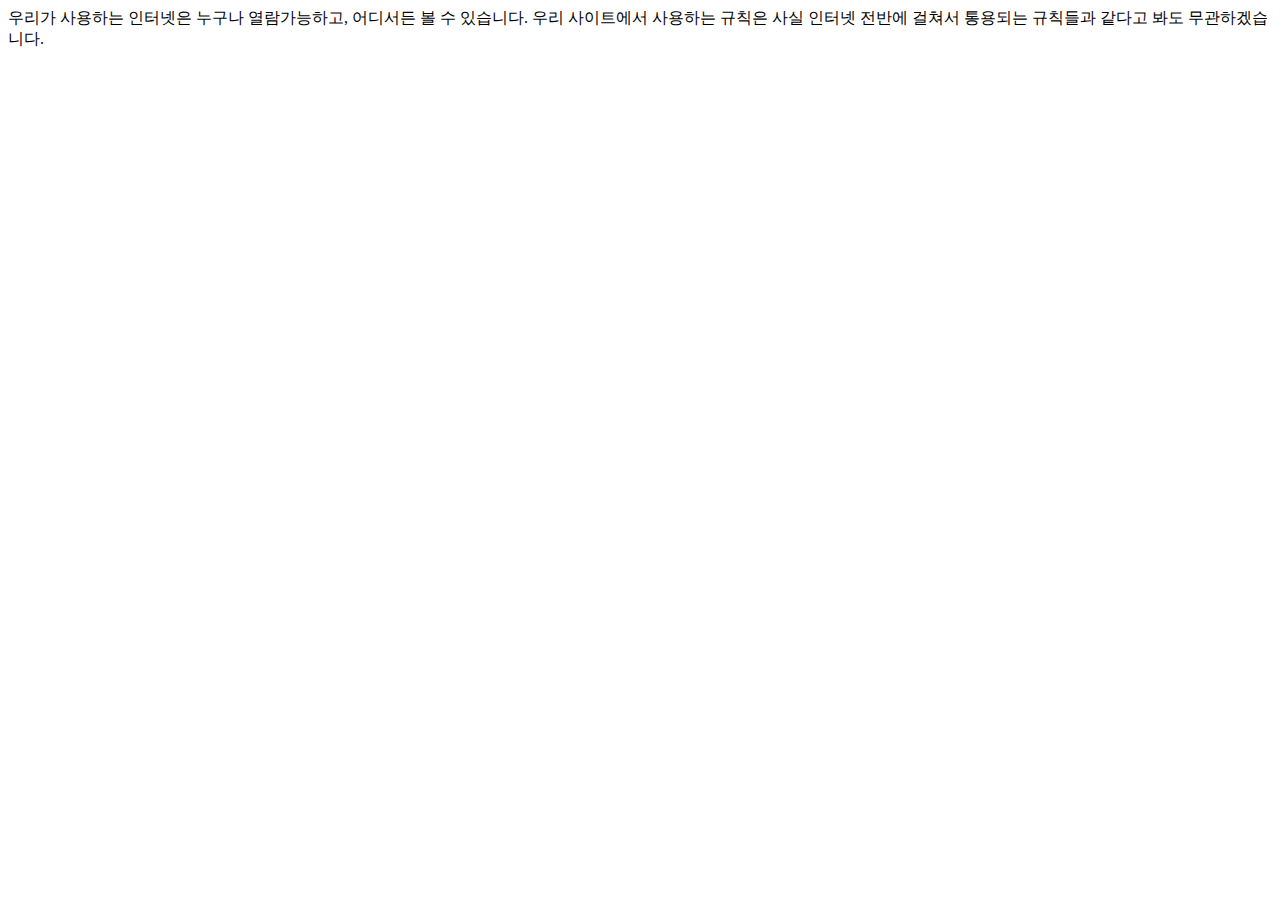
<file: rules.html>
<!DOCTYPE html>
<head>
  <meta charset="UTF-8">
  <meta name="viewport" content="width=device-width, initial-scale=1.0">
  <title>Rules</title>
</head>
<body>
우리가 사용하는 인터넷은 누구나 열람가능하고, 어디서든 볼 수 있습니다.
우리 사이트에서 사용하는 규칙은 사실 인터넷 전반에 걸쳐서 통용되는 규칙들과 같다고 봐도 무관하겠습니다.
</body>
</html>
</file>
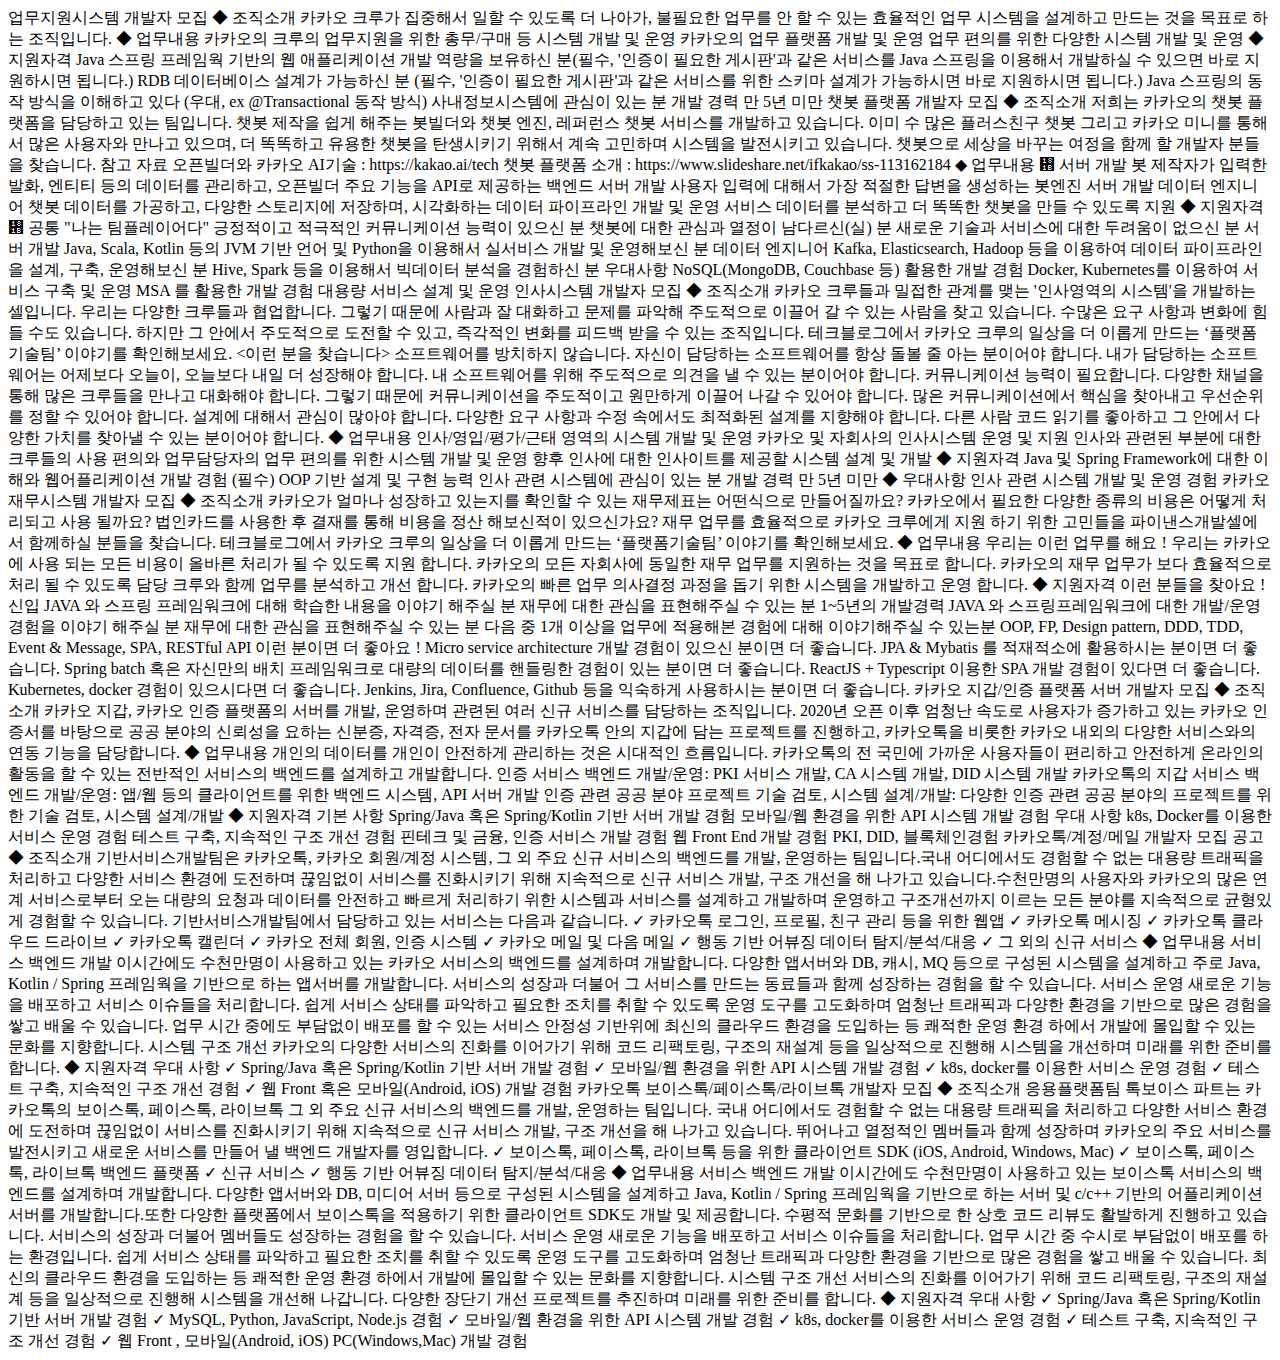
<file: Java/Column.html>
<!DOCTYPE html>
<html>
<head>
<meta charset="UTF-8">
<title>Insert title here</title>
</head>
<body>
업무지원시스템 개발자 모집

◆ 조직소개


카카오 크루가 집중해서 일할 수 있도록 더 나아가, 불필요한 업무를 안 할 수 있는 효율적인 업무 시스템을 설계하고 만드는 것을 목표로 하는 조직입니다.


◆ 업무내용

카카오의 크루의 업무지원을 위한 총무/구매 등 시스템 개발 및 운영
카카오의 업무 플랫폼 개발 및 운영
업무 편의를 위한 다양한 시스템 개발 및 운영

◆ 지원자격

Java 스프링 프레임웍 기반의 웹 애플리케이션 개발 역량을 보유하신 분(필수, '인증이 필요한 게시판'과 같은 서비스를 Java 스프링을 이용해서 개발하실 수 있으면 바로 지원하시면 됩니다.)
RDB 데이터베이스 설계가 가능하신 분 (필수, '인증이 필요한 게시판'과 같은 서비스를 위한 스키마 설계가 가능하시면 바로 지원하시면 됩니다.)
Java 스프링의 동작 방식을 이해하고 있다 (우대, ex @Transactional 동작 방식)
사내정보시스템에 관심이 있는 분
개발 경력 만 5년 미만

챗봇 플랫폼 개발자 모집

◆ 조직소개


저희는 카카오의 챗봇 플랫폼을 담당하고 있는 팀입니다.
챗봇 제작을 쉽게 해주는 봇빌더와 챗봇 엔진, 레퍼런스 챗봇 서비스를 개발하고 있습니다.
이미 수 많은 플러스친구 챗봇 그리고 카카오 미니를 통해서 많은 사용자와 만나고 있으며,
더 똑똑하고 유용한 챗봇을 탄생시키기 위해서 계속 고민하며 시스템을 발전시키고 있습니다.
챗봇으로 세상을 바꾸는 여정을 함께 할 개발자 분들을 찾습니다.

참고 자료

오픈빌더와 카카오 AI기술 : https://kakao.ai/tech
챗봇 플랫폼 소개 : https://www.slideshare.net/ifkakao/ss-113162184


◆ 업무내용

᠛
서버 개발

봇 제작자가 입력한 발화, 엔티티 등의 데이터를 관리하고, 오픈빌더 주요 기능을 API로 제공하는 백엔드 서버 개발
사용자 입력에 대해서 가장 적절한 답변을 생성하는 봇엔진 서버 개발

데이터 엔지니어

챗봇 데이터를 가공하고, 다양한 스토리지에 저장하며, 시각화하는 데이터 파이프라인 개발 및 운영
서비스 데이터를 분석하고 더 똑똑한 챗봇을 만들 수 있도록 지원


◆ 지원자격

᠛
공통

"나는 팀플레이어다"
긍정적이고 적극적인 커뮤니케이션 능력이 있으신 분
챗봇에 대한 관심과 열정이 남다르신(실) 분
새로운 기술과 서비스에 대한 두려움이 없으신 분

서버 개발

Java, Scala, Kotlin 등의 JVM 기반 언어 및 Python을 이용해서 실서비스 개발 및 운영해보신 분

데이터 엔지니어

Kafka, Elasticsearch, Hadoop 등을 이용하여 데이터 파이프라인을 설계, 구축, 운영해보신 분
Hive, Spark 등을 이용해서 빅데이터 분석을 경험하신 분

우대사항

NoSQL(MongoDB, Couchbase 등) 활용한 개발 경험
Docker, Kubernetes를 이용하여 서비스 구축 및 운영
MSA 를 활용한 개발 경험
대용량 서비스 설계 및 운영

인사시스템 개발자 모집

◆ 조직소개


카카오 크루들과 밀접한 관계를 맺는 '인사영역의 시스템'을 개발하는 셀입니다.
우리는 다양한 크루들과 협업합니다. 그렇기 때문에 사람과 잘 대화하고 문제를 파악해 주도적으로 이끌어 갈 수 있는 사람을 찾고 있습니다.
수많은 요구 사항과 변화에 힘들 수도 있습니다. 하지만 그 안에서 주도적으로 도전할 수 있고, 즉각적인 변화를 피드백 받을 수 있는 조직입니다.


테크블로그에서 카카오 크루의 일상을 더 이롭게 만드는 ‘플랫폼기술팀’ 이야기를 확인해보세요.


<이런 분을 찾습니다>

소프트웨어를 방치하지 않습니다.
자신이 담당하는 소프트웨어를 항상 돌볼 줄 아는 분이어야 합니다.
내가 담당하는 소프트웨어는 어제보다 오늘이, 오늘보다 내일 더 성장해야 합니다.
내 소프트웨어를 위해 주도적으로 의견을 낼 수 있는 분이어야 합니다.
커뮤니케이션 능력이 필요합니다.
다양한 채널을 통해 많은 크루들을 만나고 대화해야 합니다. 그렇기 때문에 커뮤니케이션을 주도적이고 원만하게 이끌어 나갈 수 있어야 합니다.
많은 커뮤니케이션에서 핵심을 찾아내고 우선순위를 정할 수 있어야 합니다.
설계에 대해서 관심이 많아야 합니다.
다양한 요구 사항과 수정 속에서도 최적화된 설계를 지향해야 합니다.
다른 사람 코드 읽기를 좋아하고 그 안에서 다양한 가치를 찾아낼 수 있는 분이어야 합니다.

◆ 업무내용

인사/영입/평가/근태 영역의 시스템 개발 및 운영
카카오 및 자회사의 인사시스템 운영 및 지원
인사와 관련된 부분에 대한 크루들의 사용 편의와 업무담당자의 업무 편의를 위한 시스템 개발 및 운영
향후 인사에 대한 인사이트를 제공할 시스템 설계 및 개발

◆ 지원자격

Java 및 Spring Framework에 대한 이해와 웹어플리케이션 개발 경험 (필수)
OOP 기반 설계 및 구현 능력
인사 관련 시스템에 관심이 있는 분
개발 경력 만 5년 미만

◆ 우대사항

인사 관련 시스템 개발 및 운영 경험

카카오 재무시스템 개발자 모집

◆ 조직소개


카카오가 얼마나 성장하고 있는지를 확인할 수 있는 재무제표는 어떤식으로 만들어질까요?
카카오에서 필요한 다양한 종류의 비용은 어떻게 처리되고 사용 될까요?
법인카드를 사용한 후 결재를 통해 비용을 정산 해보신적이 있으신가요?


재무 업무를 효율적으로 카카오 크루에게 지원 하기 위한 고민들을 파이낸스개발셀에서 함께하실 분들을 찾습니다.


테크블로그에서 카카오 크루의 일상을 더 이롭게 만드는 ‘플랫폼기술팀’ 이야기를 확인해보세요.


◆ 업무내용

우리는 이런 업무를 해요 !
우리는 카카오에 사용 되는 모든 비용이 올바른 처리가 될 수 있도록 지원 합니다.
카카오의 모든 자회사에 동일한 재무 업무를 지원하는 것을 목표로 합니다.
카카오의 재무 업무가 보다 효율적으로 처리 될 수 있도록 담당 크루와 함께 업무를 분석하고 개선 합니다.
카카오의 빠른 업무 의사결정 과정을 돕기 위한 시스템을 개발하고 운영 합니다.

◆ 지원자격

이런 분들을 찾아요 !

신입

JAVA 와 스프링 프레임워크에 대해 학습한 내용을 이야기 해주실 분
재무에 대한 관심을 표현해주실 수 있는 분

1~5년의 개발경력

JAVA 와 스프링프레임워크에 대한 개발/운영 경험을 이야기 해주실 분
재무에 대한 관심을 표현해주실 수 있는 분
다음 중 1개 이상을 업무에 적용해본 경험에 대해 이야기해주실 수 있는분
OOP, FP, Design pattern, DDD, TDD, Event & Message, SPA, RESTful API

이런 분이면 더 좋아요 !

Micro service architecture 개발 경험이 있으신 분이면 더 좋습니다.
JPA & Mybatis 를 적재적소에 활용하시는 분이면 더 좋습니다.
Spring batch 혹은 자신만의 배치 프레임워크로 대량의 데이터를 핸들링한 경험이 있는 분이면 더 좋습니다.
ReactJS + Typescript 이용한 SPA 개발 경험이 있다면 더 좋습니다.
Kubernetes, docker 경험이 있으시다면 더 좋습니다.
Jenkins, Jira, Confluence, Github 등을 익숙하게 사용하시는 분이면 더 좋습니다.

카카오 지갑/인증 플랫폼 서버 개발자 모집

◆ 조직소개


카카오 지갑, 카카오 인증 플랫폼의 서버를 개발, 운영하며 관련된 여러 신규 서비스를 담당하는 조직입니다. 2020년 오픈 이후 엄청난 속도로 사용자가 증가하고 있는 카카오 인증서를 바탕으로 공공 분야의 신뢰성을 요하는 신분증, 자격증, 전자 문서를 카카오톡 안의 지갑에 담는 프로젝트를 진행하고, 카카오톡을 비롯한 카카오 내외의 다양한 서비스와의 연동 기능을 담당합니다.


◆ 업무내용

개인의 데이터를 개인이 안전하게 관리하는 것은 시대적인 흐름입니다. 카카오톡의 전 국민에 가까운 사용자들이 편리하고 안전하게 온라인의 활동을 할 수 있는 전반적인 서비스의 백엔드를 설계하고 개발합니다.

인증 서비스 백엔드 개발/운영: PKI 서비스 개발, CA 시스템 개발, DID 시스템 개발
카카오톡의 지갑 서비스 백엔드 개발/운영: 앱/웹 등의 클라이언트를 위한 백엔드 시스템, API 서버 개발
인증 관련 공공 분야 프로젝트 기술 검토, 시스템 설계/개발: 다양한 인증 관련 공공 분야의 프로젝트를 위한 기술 검토, 시스템 설계/개발

◆ 지원자격

기본 사항

Spring/Java 혹은 Spring/Kotlin 기반 서버 개발 경험
모바일/웹 환경을 위한 API 시스템 개발 경험

우대 사항

k8s, Docker를 이용한 서비스 운영 경험
테스트 구축, 지속적인 구조 개선 경험
핀테크 및 금융, 인증 서비스 개발 경험
웹 Front End 개발 경험
PKI, DID, 블록체인경험

카카오톡/계정/메일 개발자 모집 공고

◆ 조직소개


기반서비스개발팀은 카카오톡, 카카오 회원/계정 시스템, 그 외 주요 신규 서비스의 백엔드를 개발, 운영하는 팀입니다.국내 어디에서도 경험할 수 없는 대용량 트래픽을 처리하고 다양한 서비스 환경에 도전하며 끊임없이 서비스를 진화시키기 위해 지속적으로 신규 서비스 개발, 구조 개선을 해 나가고 있습니다.수천만명의 사용자와 카카오의 많은 연계 서비스로부터 오는 대량의 요청과 데이터를 안전하고 빠르게 처리하기 위한 시스템과 서비스를 설계하고 개발하며 운영하고 구조개선까지 이르는 모든 분야를 지속적으로 균형있게 경험할 수 있습니다.


기반서비스개발팀에서 담당하고 있는 서비스는 다음과 같습니다.


✓ 카카오톡 로그인, 프로필, 친구 관리 등을 위한 웹앱
✓ 카카오톡 메시징
✓ 카카오톡 클라우드 드라이브
✓ 카카오톡 캘린더
✓ 카카오 전체 회원, 인증 시스템
✓ 카카오 메일 및 다음 메일
✓ 행동 기반 어뷰징 데이터 탐지/분석/대응
✓ 그 외의 신규 서비스


◆ 업무내용

서비스 백엔드 개발
이시간에도 수천만명이 사용하고 있는 카카오 서비스의 백엔드를 설계하며 개발합니다. 다양한 앱서버와 DB, 캐시, MQ 등으로 구성된 시스템을 설계하고 주로 Java, Kotlin / Spring 프레임웍을 기반으로 하는 앱서버를 개발합니다. 서비스의 성장과 더불어 그 서비스를 만드는 동료들과 함께 성장하는 경험을 할 수 있습니다.


서비스 운영
새로운 기능을 배포하고 서비스 이슈들을 처리합니다. 쉽게 서비스 상태를 파악하고 필요한 조치를 취할 수 있도록 운영 도구를 고도화하며 엄청난 트래픽과 다양한 환경을 기반으로 많은 경험을 쌓고 배울 수 있습니다. 업무 시간 중에도 부담없이 배포를 할 수 있는 서비스 안정성 기반위에 최신의 클라우드 환경을 도입하는 등 쾌적한 운영 환경 하에서 개발에 몰입할 수 있는 문화를 지향합니다.


시스템 구조 개선
카카오의 다양한 서비스의 진화를 이어가기 위해 코드 리팩토링, 구조의 재설계 등을 일상적으로 진행해 시스템을 개선하며 미래를 위한 준비를 합니다.


◆ 지원자격

우대 사항
✓ Spring/Java 혹은 Spring/Kotlin 기반 서버 개발 경험
✓ 모바일/웹 환경을 위한 API 시스템 개발 경험
✓ k8s, docker를 이용한 서비스 운영 경험
✓ 테스트 구축, 지속적인 구조 개선 경험
✓ 웹 Front 혹은 모바일(Android, iOS) 개발 경험

카카오톡 보이스톡/페이스톡/라이브톡 개발자 모집

◆ 조직소개


응용플랫폼팀 톡보이스 파트는 카카오톡의 보이스톡, 페이스톡, 라이브톡 그 외 주요 신규 서비스의 백엔드를 개발, 운영하는 팀입니다. 국내 어디에서도 경험할 수 없는 대용량 트래픽을 처리하고 다양한 서비스 환경에 도전하며 끊임없이 서비스를 진화시키기 위해 지속적으로 신규 서비스 개발, 구조 개선을 해 나가고 있습니다. 뛰어나고 열정적인 멤버들과 함께 성장하며 카카오의 주요 서비스를 발전시키고 새로운 서비스를 만들어 낼 백엔드 개발자를 영입합니다.


✓ 보이스톡, 페이스톡, 라이브톡 등을 위한 클라이언트 SDK (iOS, Android, Windows, Mac)
✓ 보이스톡, 페이스톡, 라이브톡 백엔드 플랫폼
✓ 신규 서비스
✓ 행동 기반 어뷰징 데이터 탐지/분석/대응


◆ 업무내용

서비스 백엔드 개발

이시간에도 수천만명이 사용하고 있는 보이스톡 서비스의 백엔드를 설계하며 개발합니다. 다양한 앱서버와 DB, 미디어 서버 등으로 구성된 시스템을 설계하고 Java, Kotlin / Spring 프레임웍을 기반으로 하는 서버 및 c/c++ 기반의 어플리케이션 서버를 개발합니다.또한 다양한 플랫폼에서 보이스톡을 적용하기 위한 클라이언트 SDK도 개발 및 제공합니다. 수평적 문화를 기반으로 한 상호 코드 리뷰도 활발하게 진행하고 있습니다. 서비스의 성장과 더불어 멤버들도 성장하는 경험을 할 수 있습니다.


서비스 운영

새로운 기능을 배포하고 서비스 이슈들을 처리합니다. 업무 시간 중 수시로 부담없이 배포를 하는 환경입니다. 쉽게 서비스 상태를 파악하고 필요한 조치를 취할 수 있도록 운영 도구를 고도화하며 엄청난 트래픽과 다양한 환경을 기반으로 많은 경험을 쌓고 배울 수 있습니다. 최신의 클라우드 환경을 도입하는 등 쾌적한 운영 환경 하에서 개발에 몰입할 수 있는 문화를 지향합니다.


시스템 구조 개선

서비스의 진화를 이어가기 위해 코드 리팩토링, 구조의 재설계 등을 일상적으로 진행해 시스템을 개선해 나갑니다. 다양한 장단기 개선 프로젝트를 추진하며 미래를 위한 준비를 합니다.


◆ 지원자격

우대 사항
✓ Spring/Java 혹은 Spring/Kotlin 기반 서버 개발 경험
✓ MySQL, Python, JavaScript, Node.js 경험
✓ 모바일/웹 환경을 위한 API 시스템 개발 경험
✓ k8s, docker를 이용한 서비스 운영 경험
✓ 테스트 구축, 지속적인 구조 개선 경험
✓ 웹 Front , 모바일(Android, iOS) PC(Windows,Mac) 개발 경험


</body>
</html>
</file>
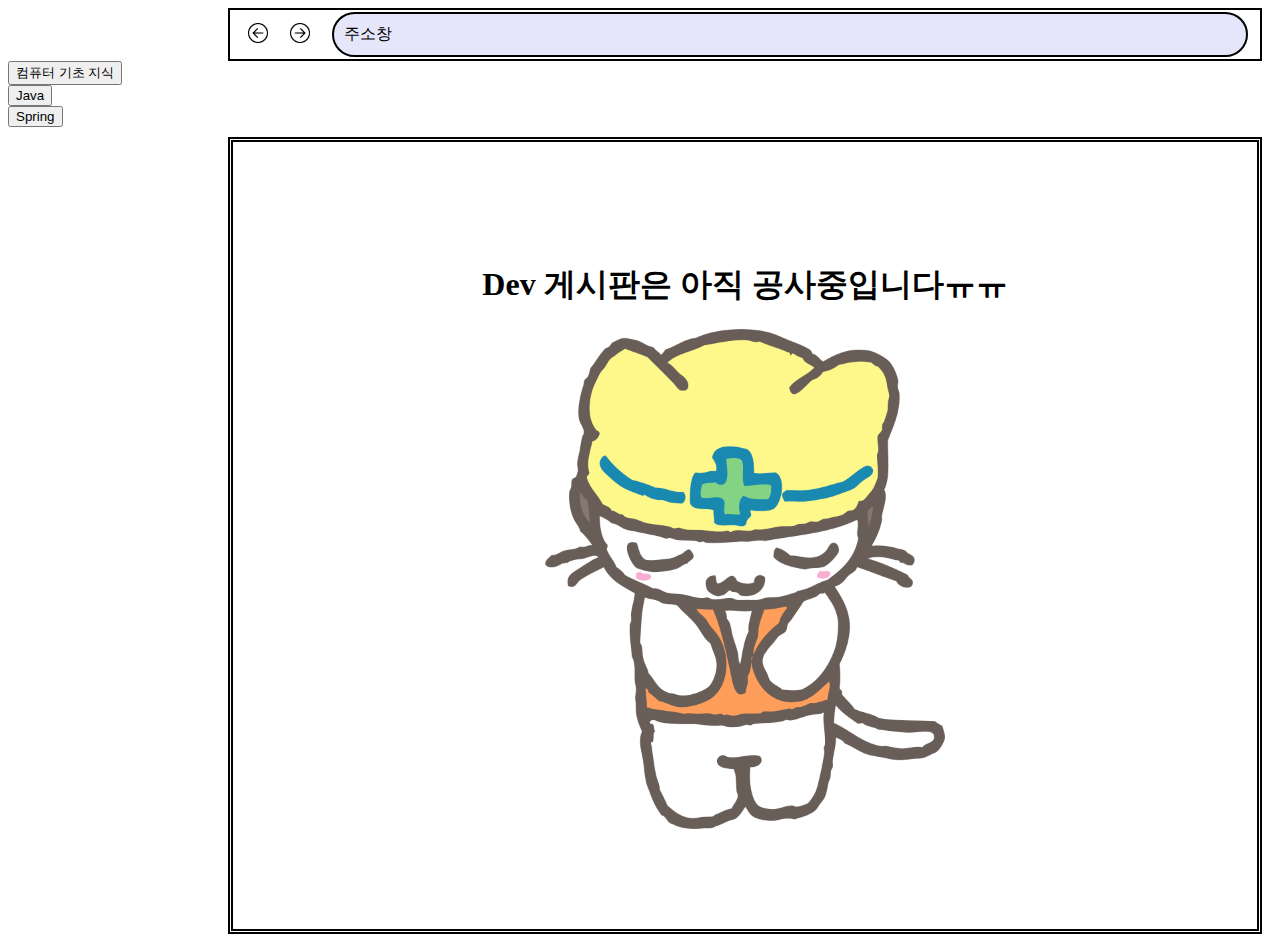
<file: mobile/development.html>
<!DOCTYPE html>
<html>
<head>
<meta charset="UTF-8">
<title>Development</title>
</head>
<body>
	<header>
<nav>
<div style="border: 2px double; margin-left: 220px; margin-right: 10px; padding: 2px; background-color: white;">
  <button type="button" id="" class="btn" style=" border: none; background-color: #1fe0; float:left; margin-left: 10px; margin-top:10px;">
<img src="image\previous button.png" width=20px; height=20px; alt="btnImages" class="btnPreviousImage">
</button>
<button type="button" id="" class="btn" style="background-color: #1fe0; border: none; float:left; margin-left:10px; margin-top:10px;">
<img src="image\next button.png" width=20px; height=20px; alt="btnImages" class="btnNextImage">
</button>
  <div class="serchBar" style="border: 2px double;  padding:10px; margin-left: 100px; margin-right: 10px;  border-radius: 2em; background-color: #e6e6fa;">
  주소창 
  </div>

  </div>
  </nav>
</header>
<div class="dev-bar">
<div class="dropdown">
        <button style="cursor:pointer" onclick="dp_menu1()" class="button">컴퓨터 기초 지식</button>
        <div style="display: none;" id="drop-content1">
            <button class="button" style="cursor:pointer; font-size: 1em; padding: 10px 10px 10px 10px; display:block;" onclick="fetchBoard('Board/Computer/Column/column.html')">컴퓨터 지식 칼럼</button>
            <button class="button" style="cursor:pointer; font-size: 1em; padding: 10px 10px 10px 10px; display:block;" onclick="fetchBoard('Board/Computer/Hardware/hardware.html')">하드웨어</button>
            <button class="button" style="cursor:pointer; font-size: 1em; padding: 10px 10px 10px 10px; display:block;" onclick="fetchBoard('Board/Computer/Internet/internet.html')">인터넷</button>
        </div>
    </div>
   <div class="dropdown">
        <button style="cursor:pointer" onclick="dp_menu2()" class="button">Java</button>
        <div style="display: none;" id="drop-content2">
            <button class="button" style="cursor:pointer; font-size: 1em; padding: 10px 10px 10px 10px; display:block;" onclick="fetchBoard('Board/Java/Column/whatIsServlet/whatIsServlet.html')">자바 칼럼</button>
            <button class="button" style="cursor:pointer; font-size: 1em; padding: 10px 10px 10px 10px; display:block;" onclick="fetchBoard('Board/Java/JavaStandard/javastandard.html')">자바의 정석</button>
        </div>
    </div>
    <div class="dropdown">
        <button style="cursor:pointer" onclick="dp_menu3()" class="button">Spring</button>
        <div style="display: none;" id="drop-content3">
            <button class="button" style="cursor:pointer; font-size: 1em; padding: 10px 10px 10px 10px; display:block;" onclick="fetchBoard('Board/Spring/Column/column.html')">스프링 칼럼</button>
            <button class="button" style="cursor:pointer; font-size: 1em; padding: 10px 10px 10px 10px; display:block;" onclick="fetchBoard('Board/Spring/TobySpring/intro.html')">토비의 스프링</button>
            <button class="button" style="cursor:pointer; font-size: 1em; padding: 10px 10px 10px 10px; display:block;" onclick="fetchBoard('Board/Spring/SpringBoot/springboot.html')">스프링 부트</button>
        </div>
    </div>
</div>
<section style="border: 5px double; width:auto; height:auto; margin-bottom:10px; margin-left:220px; margin-right:10px; margin-top:10px; background-color: white; padding:100px 200px 100px 200px;">
   <h1 style="text-align: center">Dev 게시판은 아직 공사중입니다ㅠㅠ</h1>
<img src="image\cat.png" alt="catImages" class="catImage" style="float:center; display: block; margin: 0px auto; height: 500px;">
</section>
</body>
</html>
</file>
